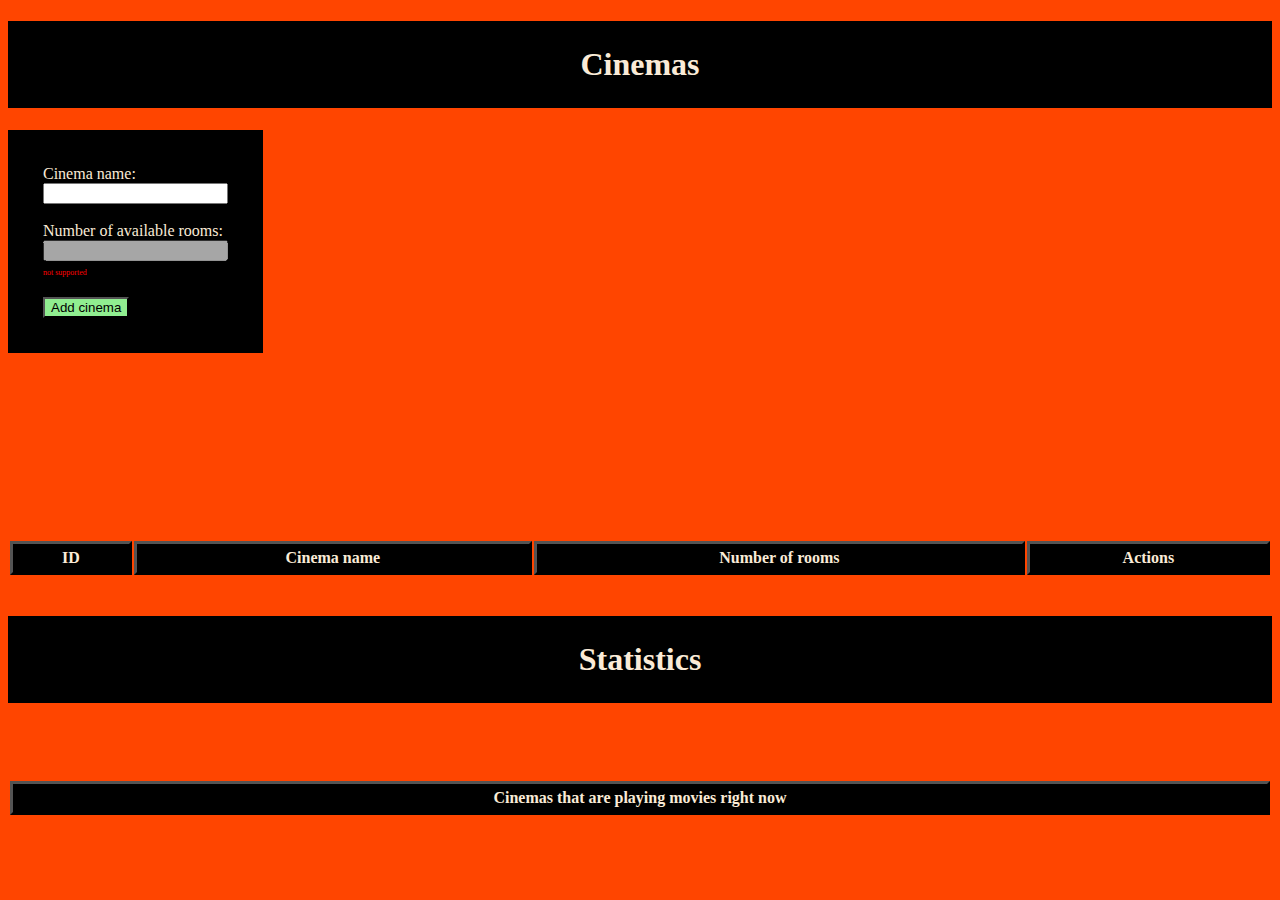
<file: QRM4PB_HFT_2021221.JSCLient/wwwroot/Index.html>
﻿<!DOCTYPE html>
<html>
<head>
    <meta charset="utf-8" />
    <title>Cinema UI</title>
    <link rel="stylesheet" href="Style.css">
</head>
<body>
    <h1>Cinemas</h1>

    <div id="cinemaformdiv">
        <label>Cinema name:</label> <br />
        <input type="text" id="cinemaname" /> <br /> <br />
        <label>Number of available rooms:</label> <br />
        <input type="number" id="numofrooms" disabled /><br />
        <label style="color: red; font-size: 8px">not supported</label><br /> <br />
        <button type="button" style="background-color: lightgreen;" onclick="create()">Add cinema</button>
    </div>
    <br />

    <div id="updatecinemaformdiv">
        <label>Cinema name:</label> <br />
        <input type="text" id="cinemanametoupdate" /> <br /> <br />
        <button type="button" class="editbtn" onclick="update()">Update cinema</button> <br /> <br />
    </div>

    <table>
        <thead>
            <tr>
                <th>ID</th>
                <th>Cinema name</th>
                <th>Number of rooms</th>
                <th>Actions</th>
            </tr>
        </thead>
        <tbody id="resultarea">
        </tbody>
    </table>

    <br />

    <h1>Statistics</h1>
    <br />
    <div id="statarea">
        <br />
    </div>

    <div id="statarea2">
        <br />
    </div>

    <div>
        <table>
            <thead>
                <tr>
                    <th>Cinemas that are playing movies right now</th>
                </tr>
            </thead>
            <tbody id="moviearea">
            </tbody>
        </table>
    </div>

    <script src="Script.js"></script>
    <script src="signalr.js"></script>
</body>
</html>
</file>
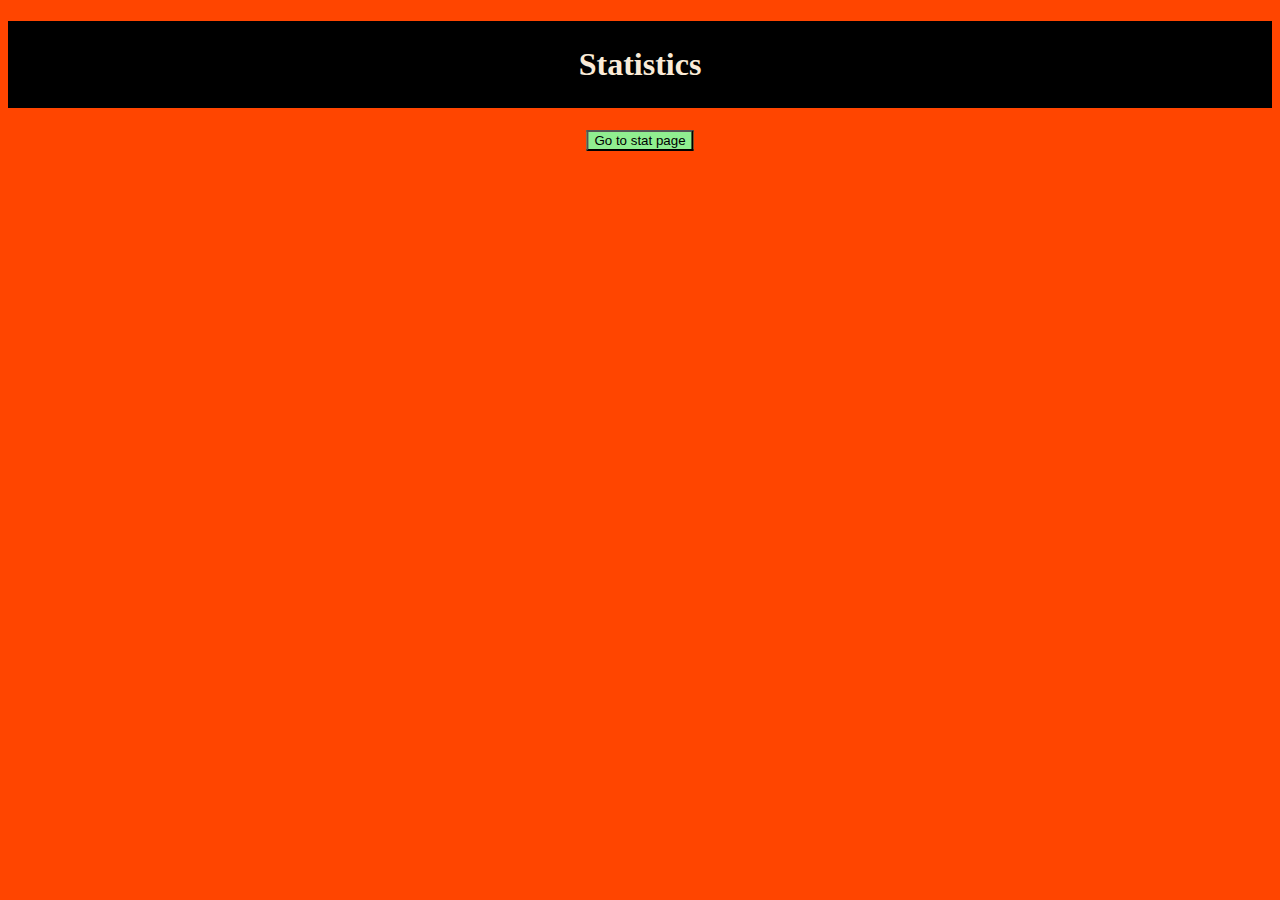
<file: QRM4PB_HFT_2021221.JSCLient/wwwroot/Statpage.html>
﻿<!DOCTYPE html>
<html>
<head>
    <meta charset="utf-8" />
    <title>Stat page</title>
    <link rel="stylesheet" href="Style.css">
</head>
<body>
    <h1>Statistics</h1>

    <button type="button" style="background-color: lightgreen; text-align: center; position: absolute; left: 50%; transform: translateX(-50%);"
            onclick="changePage('Index.html')">
        Go to stat page
    </button>

    <script src="Script.js"></script>
</body>
</html>
</file>
<file: QRM4PB_HFT_2021221.JSCLient/wwwroot/Style.css>
﻿table {
    width: 100%;
}

html {
    background-color: orangered;
    font-family: 'Base 05';
    color: antiquewhite;
}

th, #cinemaformdiv, h1 {
    background-color: black;
}

h1 {
    padding: 25px;
    text-align: center;
}

td, th {
    border: 3px outset black;
    text-align: center;
    vertical-align: middle;
    padding: 5px;
}

tbody tr:hover {
    background-color: gold;
    color: black;
}

#cinemaformdiv {
    padding: 35px;
    width: max-content;
}

.deletebtn {
    padding: 2px;
    background-color: red;
}

.editbtn {
    padding: 2px;
    background-color: blue;
    color: whitesmoke;
}

#updatecinemaformdiv {
    visibility: collapse;
    background-color: black;
    padding: 35px;
    width: max-content;
}
</file>
